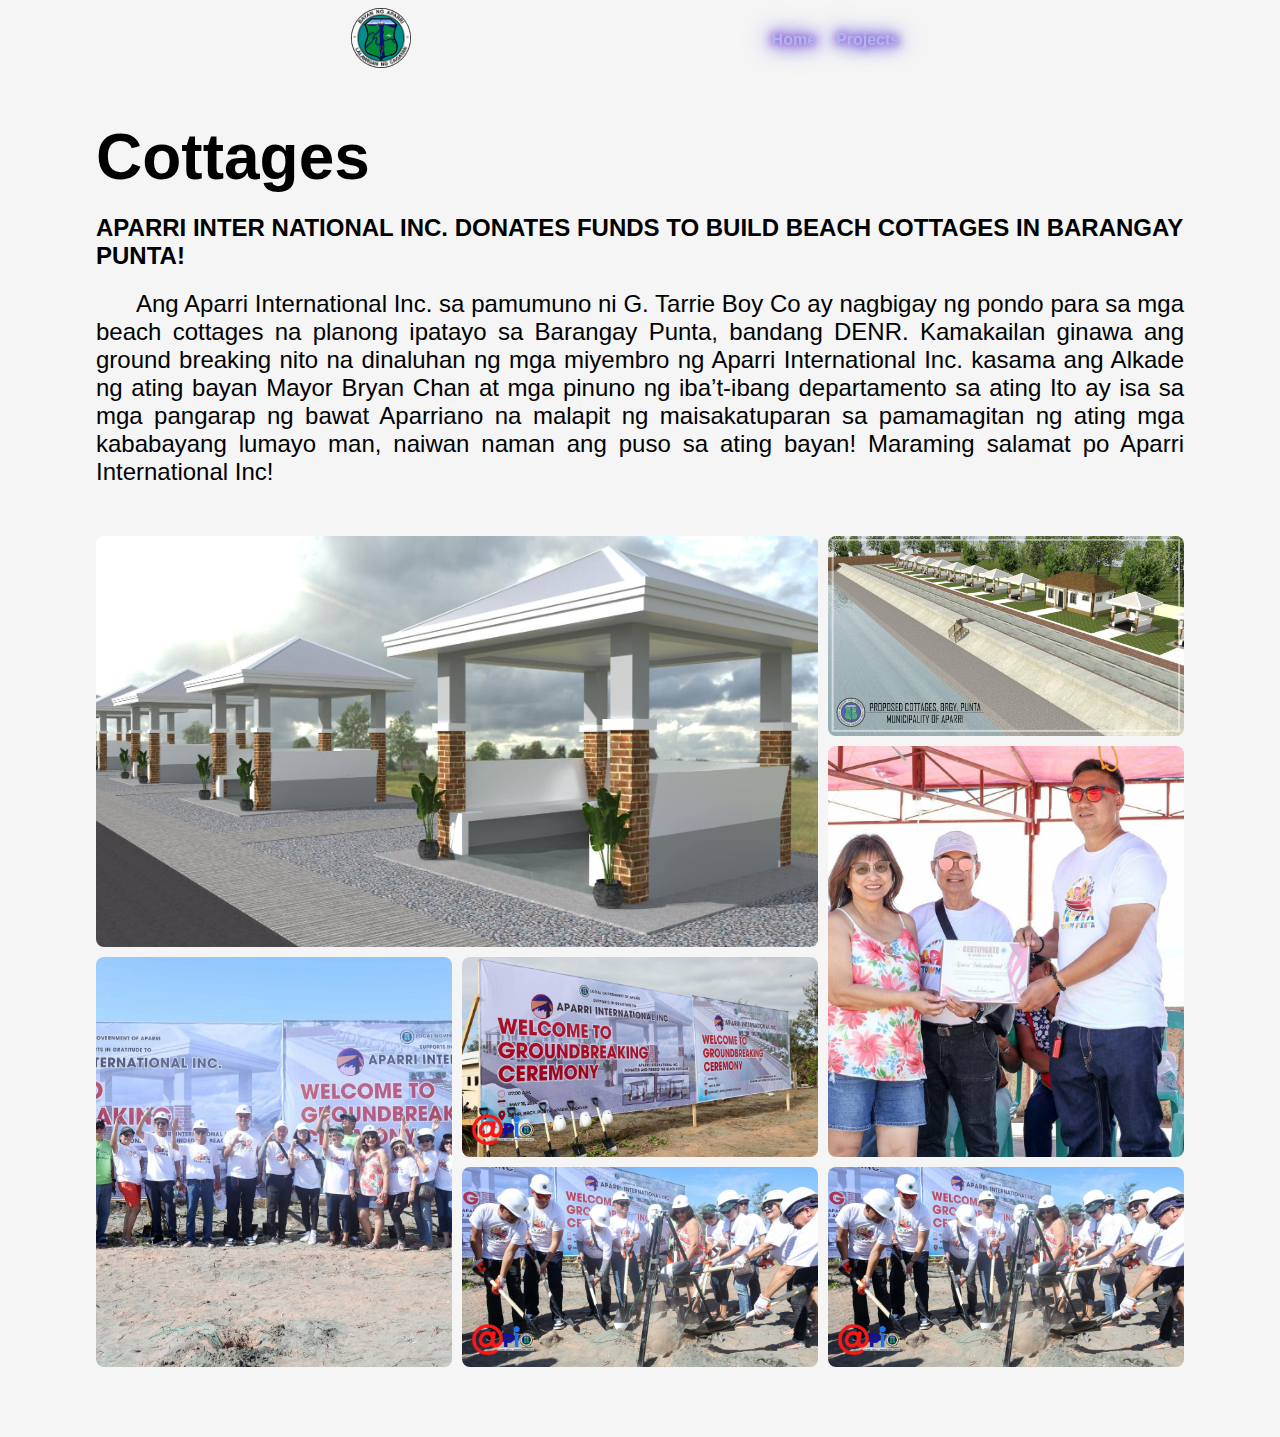
<file: Projects.html>
<!DOCTYPE html>
<html lang="en">
<head>
    <meta charset="UTF-8">
    <meta name="viewport" content="width=device-width, initial-scale=1.0">

    <link rel="preconnect" href="https://fonts.googleapis.com">
    <link rel="preconnect" href="https://fonts.gstatic.com" crossorigin>
    <link href="https://fonts.googleapis.com/css2?family=Madimi+One&display=swap" rel="stylesheet">

    <link rel="stylesheet" href="css-files/style.css">
    <link rel="stylesheet" href="css-files/general.css">
    <link rel="stylesheet" href="css-files/navbar.css">
    <link rel="stylesheet" href="css-files/project.css">
    <title>Document</title>
</head>
<body>
    <nav>
        <a href="index.html"><img src="photos/Aparri_Logo.png" alt="Aparri_Logo" id="Logo"></a>
        <ul class="sidebar">
            <li onclick="CloseSideBar()"><svg xmlns="http://www.w3.org/2000/svg" class="CloseNav" viewBox="0 0 24 24" fill="currentColor"><path d="M11.9997 10.5865L16.9495 5.63672L18.3637 7.05093L13.4139 12.0007L18.3637 16.9504L16.9495 18.3646L11.9997 13.4149L7.04996 18.3646L5.63574 16.9504L10.5855 12.0007L5.63574 7.05093L7.04996 5.63672L11.9997 10.5865Z"></path></svg></li>
            <li><a href="index.html">Home</a></li>
            <li><a href="history.html">History</a></li>
        </ul>
        <ul>
            <li><a href="index.html">Home</a></li>
            <li><a href="Projects.html">Projects</a></li>
            <li onclick="ShowSideBar()"><svg xmlns="http://www.w3.org/2000/svg" class="OpenNav" viewBox="0 0 24 24" fill="currentColor"><path d="M3 4H21V6H3V4ZM3 11H21V13H3V11ZM3 18H21V20H3V18Z"></path></svg></li>
        </ul>
    </nav>
    
    <section id="Projects">
        <main class="Proj-contents">
            <h1>Cottages</h1>
            <h3>
                APARRI INTER NATIONAL INC. 
                DONATES FUNDS TO BUILD BEACH COTTAGES
                IN BARANGAY PUNTA!
            </h3>
            <p>
                
                Ang Aparri International Inc. sa pamumuno ni G. Tarrie Boy Co ay nagbigay ng pondo 
                para sa mga beach cottages na planong ipatayo sa Barangay Punta, bandang DENR.
                Kamakailan ginawa ang ground breaking nito na dinaluhan ng mga 
                miyembro ng Aparri International Inc. kasama ang Alkade ng ating bayan 
                Mayor Bryan Chan at mga pinuno ng iba’t-ibang departamento sa ating 
                Ito ay isa sa mga pangarap ng bawat Aparriano na malapit ng 
                maisakatuparan sa pamamagitan ng ating mga kababayang lumayo man, 
                naiwan naman ang puso sa ating bayan! Maraming salamat po Aparri 
                International Inc!
            </p>   
            <div class="Proj-img-wrapper">
                <img src="photos/sheds.jpg" class="Proj-item1"  alt="">
                <img class="Proj-img-hide Proj-item2"  src="photos/prototype-proj.jpg" alt="">
                <img class="Proj-img-hide Proj-item3"  src="photos/Projects1.jpg" alt="">
                <img class="Proj-img-hide Proj-item4"  src="photos/Projects5.jpg" alt="">
                <img class="Proj-img-hide Proj-item5"  src="photos/Projects2.jpg" alt="">
                <img class="Proj-img-hide Proj-item6"  src="photos/Projects.jpg" alt="">
                <img class="Proj-img-hide Proj-item7"  src="photos/Projects.jpg" alt="">
            </div>
        </main>
        <p class="show-label">ShowMore</p>
        <svg xmlns="http://www.w3.org/2000/svg" class="svg-show" onclick="ProjectsHideOnMobile()" viewBox ="0 0 24 24" width="32" height="32" fill="currentColor"><path d="M12 15.6315L20.9679 10.8838L20.0321 9.11619L12 13.3685L3.96788 9.11619L3.0321 10.8838L12 15.6315Z"></path></svg>
    </section>
</body>
<script src="script.js"></script>
</html>
</file>
<file: css-files/style.css>
:root{
    --fs-xl:  clamp(4rem, 1rem + 6vw , 6rem);
    --fs-l: clamp(3rem, 1rem + 6vw,  4rem);
    --fs-p: clamp(1rem, 2.5vw, 1.5rem);
    
    --light-blue: #b1b5ec;
    --light-blue-shadow: 3px 3px 30px #5109c4;
}
#Landing-page{
    height: 100vh;
    width: 100%;
    background-color: rgba(0,0,0,0.4);
    color: #f0f0f0;
    display: flex;
    align-items: center;
    justify-content: center;
    position: relative;
    height: 100vh;
    overflow: hidden;
}
.video-container{
    position: absolute;
    top: 0;
    left: 0;
    height: 100%;
    width: 100%;
    z-index: -11;
    overflow: hidden;
}
.video{
    min-width: 100%;
    min-height: 100%;
    width: auto;
    height: auto;
    position: absolute;
    top: 50%;
    left: 50%;
    transform: translate(-50%, -50%);
    z-index: -99;
}
.frame{
    background-color: transparent;
    border: 3px dashed #f0f0f0;
    padding: 0 10px;
    height: 80vh;
    width: 90%;
    display: flex;
    align-items: center;
    justify-content: center;
    
}
#Landing-page .frame main{
    width: 100%;
    display: flex;
    align-items: center;
    flex-direction: column;
}
#Landing-page main h1{
    color: #f8f8f8;
    font-size: var(--fs-xl);
    font-family: "Madimi One", sans-serif;
    font-weight: 100;
    font-style: normal;        
}
#Landing-page main h1 span{
    color: var(--light-blue);
    font-family: "Madimi One", sans-serif;
    font-weight: 900;
    font-style: normal;
    text-shadow: 0px 0px 10px #5109c4,
                 0px 0px 20px #5109c4,
                 0px 0px 30px #5109c4;
}
#line{
    height: 3px;
    width: 270px;
    margin: 10px 0;
    background-color: rgb(29, 18, 179);
    border-radius: 5rem;
}
#Landing-page main p{
    font-size: clamp(1rem, .8rem + 1vw , 1.50rem);
    font-weight: 800;
    line-height: 1.3;
}
@media (max-width: 800px) {
    #Landing-page .frame main{
        align-items: flex-start;
    }
    #Landing-page .frame main h1{
        line-height: 1;
    }
    #line{
        margin: 25px 0;
    }
}
@media (max-width: 370px) {
    #line{
        width: 100%;
    }
}


#Fiesta{
    display: flex;
    align-items: center;
    justify-content: center;
    flex-direction: column;
    padding: 50px 20px;
}
#Fiesta h1{
    text-align: center;
    font-size: var(--fs-l);
    margin: 20px 0;
    text-transform: uppercase;
    font-weight: 800;
}
#Fiesta h4{
    font-size: var(--fs-p);
    text-align: center;
    color: #d1c2c2;
    margin-bottom: 30px;
}
#Fiesta main{
    display: flex;
    align-items: center;
    flex-direction: column;
    gap: 20px;
    max-width: 1250px;
}

.fiesta-container p{
    text-align: justify;
    margin-bottom: 20px;
    font-size: var(--fs-p);
        
}

.iloveaparri{
    max-width: 100%;
    height: auto;
}
.iloveaparri img{
    width: 100%;
    height: auto;
}
#Fiesta main video{
    width: 100%;
    height: auto;
    border-radius: 1rem;
}

.images-wrapper{
    display: grid;
    align-self: ce;
    max-width: 816px;
    grid-template-columns: 1fr 1fr;
    grid-template-rows: auto;
    gap: 10px;
}
@media (max-width:520px) {
    .images-wrapper{
        grid-template-columns: 1fr;
    }
}
#Fiesta-imgs .images-wrapper{
    display: flex;
    justify-content: center;
}
.images-wrapper .img-holder img{
    height: 100%;
    width: 100%;
    border-radius: .2rem;
    object-fit: cover;
}

#Images{
    display: flex;
    justify-content: center;
    padding: 50px 20px;
}
.img-holder{
    max-width: 1250px;
    border-radius: .5rem;
    padding: 20px;
    display: grid;
    grid-template-columns: repeat(3, 1fr);
    grid-template-rows: repeat(4, 1fr);
    gap: 1rem;
}
.img-holder img{
    box-shadow: 5px 5px 10px #d1d1d1,
                5px 5px 20px #d1d1d1,
                5px 5px 40px #d1d1d1;

    width: 100%;
    height: 100%;
    object-fit: cover;
    border-radius: 10px;
}
.item-1{
    grid-area: 1 / 1 / 3 / 3;
}
.item-5{
    grid-area: 3 / 2 / 5 / -1;
}
@media (max-width: 920px) {
    .img-holder{
        grid-template-columns: repeat(2, 1fr);
    }
    .item-1{
        grid-area: 1 / 1 / 3 / 2;
    }
    .item-5{
        grid-area: 3 / 2 / 5 / -1;
    }
}
@media (max-width: 350px) {
    .img-holder{
        grid-template-columns: repeat(1, 1fr);
    }
    .item-1{
        grid-area: auto;
    }
    .item-5{
        grid-area: auto;
    }
}
</file>
<file: css-files/general.css>
*{
    margin: 0;
    padding: 0;
    box-sizing: border-box;
    font-family: 'Segoe UI', Tahoma, Geneva, Verdana, sans-serif;
}
html{
    background-color: rgb(245, 245, 245);
}
section{
    padding: 20px;
}
button{
    height: 40px;
    width: 120px;
    margin: 10px 0;
    border-radius: .2rem;
    border: none;
    background-color: #6614e9;
    color: #f0f0f0;
    font-weight: 700;
}
</file>
<file: css-files/navbar.css>
:root{
    --fs-xl:  clamp(4rem, 1rem + 6vw , 6rem);
    --fs-l: clamp(3rem, 1rem + 6vw,  4rem);
    --fs-p: clamp(1rem, 2.5vw, 1.5rem);
    
    --light-blue: #b1b5ec;
    --light-blue-shadow: 3px 3px 30px #5109c4;
}
#Logo{
    height: 60px;
    border-radius: 50%;
}
nav{
    position: fixed;
    top: 0;
    left: 0;
    width: 100%;
    height: 80px;
    display: flex;
    align-items: center;
    justify-content: space-evenly;
    /* backdrop-filter: blur(10px); */
    z-index: 999;
}
nav ul{
    margin: 0;
    display: flex;
    align-items: center;
}
nav ul li{
    margin: 0 10px;
    list-style: none;
    display: inline;
}
nav ul li a{
    text-decoration: none;
    color: var(--light-blue);
    text-shadow: var(--light-blue-shadow);
    font-weight: 700;
    text-shadow: 0px 0px 10px #5109c4,
                 0px 0px 20px #5109c4,
                 0px 0px 30px #5109c4;
}
.sidebar{
    width: 250px;
    background-color: #f0f0f0;
    position: fixed;
    top: 0;
    right: 0;
    bottom: 0;
    display: none;
    flex-direction: column;
    align-items: flex-start;
    padding: 50px 40px;
    z-index: 999999999;
}
.OpenNav{
    height: 25px;
    display: none;
    color: #f0f0f0;
    background-color: #191919;
    padding: 8px;
    border-radius: 50%;
    box-sizing: content-box;
}
.CloseNav{
    height: 30px;
}
.sidebar li{
    margin: 10px 0;
}
@media (max-width: 720px) {
    .OpenNav{
        display: block;
    }
    .HideOnMobile{
        display: none;

    }
}
</file>
<file: css-files/project.css>
#Projects{
    display: flex;
    align-items: center;
    justify-content: center;
    flex-direction: column;
    padding:100px 20px 20px 20px;
}
.Proj-contents{
    max-width: 68rem;
}
.Proj-contents h1{
    font-size: var(--fs-l);
    margin: 20px 0;
    font-weight: 700;
}
.Proj-contents h3{
    font-size: var(--fs-p);
    margin: 20px 0;
    font-weight: 700;
}
.Proj-contents p{
    font-size: var(--fs-p);
    margin: 10px 0;
    text-align: justify;
    text-indent: 40px;
}
.Proj-img-wrapper{
    max-width: 100%;
    display: grid;
    grid-template-columns: repeat(3, 1fr);
    grid-template-rows: repeat(4, 1fr);
    height: auto;
    gap: 10px;
    margin: 50px 0;
}
.Proj-img-wrapper img{
    height: 100%;
    width: 100%;
    border-radius: .5rem;
    object-fit: cover;
}
.Proj-img-hide{
    display: inline-block;
}
.Proj-item1{
    grid-area: 1 / 1 / 3 / 3;
}
.Proj-item4{
    grid-area: 3 / 1 / 5 / 2;
}
.Proj-item5{
    grid-area: 2 / 3 / 4 / 4;
}
.svg-show,
.show-label{
    display: none;
}
#Projects button{
    height: 50px;
    width: 180px;
    background-color: #191919;
    color: #f0f0f0;
    font-weight: 600;
    border: none;
    display: none;
}
@media (max-width: 920px) {
    .Proj-img-wrapper{
        grid-template-columns: repeat(2, 1fr);
        grid-template-rows: repeat(5, 1fr);
    }
    .Proj-item1,
    .Proj-item4{
        grid-area: auto;
    }    
    .Proj-item3{
        grid-area: 2 / 1 / 4 / 2;
    }
    .Proj-item5{
        grid-area: 1 / 2 / 3 / 3;
    }
    .Proj-item6{
        grid-area: 4 / 2 / 6 / 3;
    }
}
@media (max-width: 380px) {
    .Proj-img-wrapper{
        grid-template-columns: repeat(1, 1fr);
        grid-template-rows: auto;
    }
    .Proj-item1,
    .Proj-item3,
    .Proj-item4,
    .Proj-item5,
    .Proj-item6{
        grid-area: auto;
    }
    .Proj-img-hide{
        display: none;
    }
    #Projects .svg-show{
        display: inline-block;
    }
    .show-label{
        display: inline-block;
    }
}
</file>
